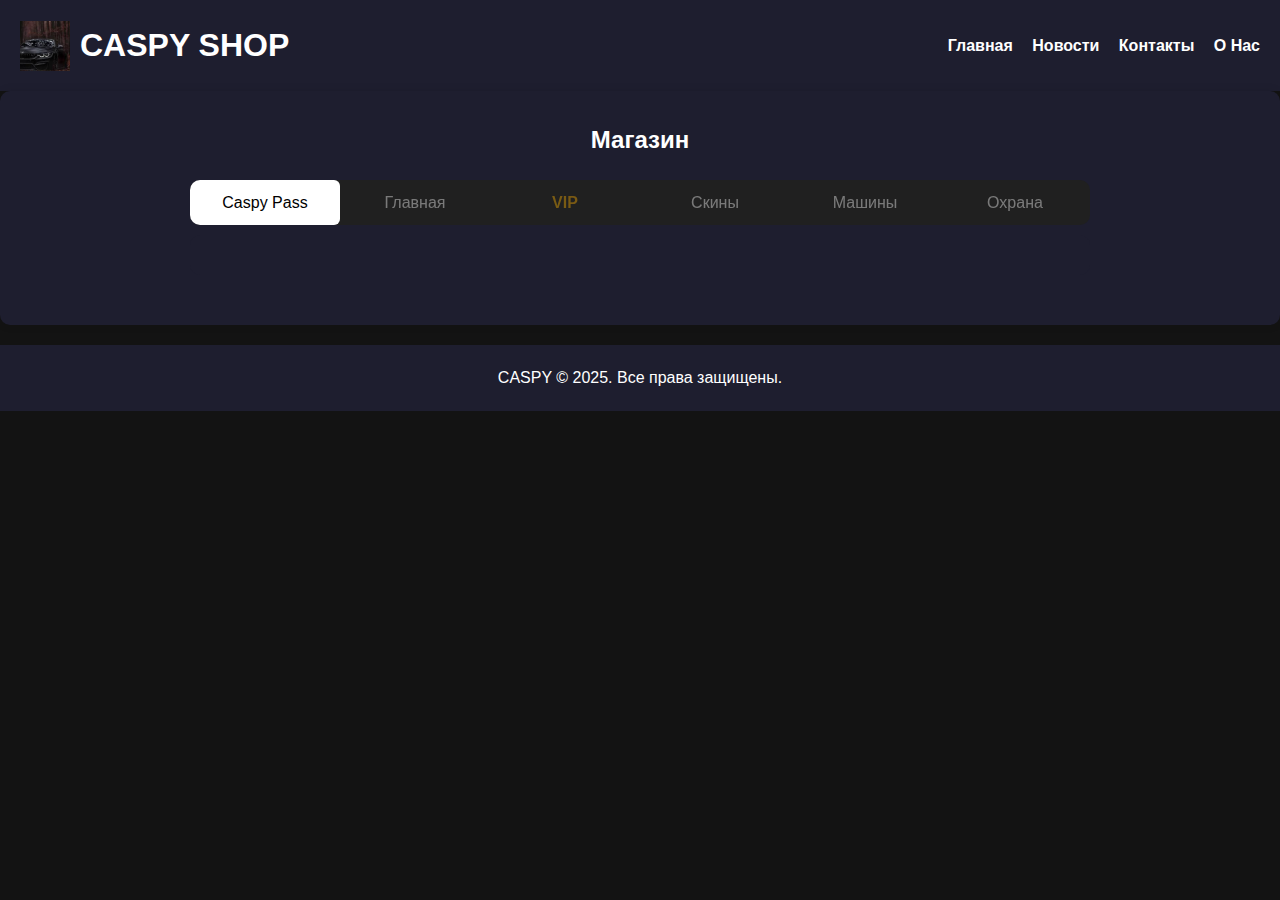
<file: index.html>
<!DOCTYPE html>
<html lang="ru">
    <head>
        <meta charset="UTF-8">
        <meta name="viewport" content="width=device-width, initial-scale=1.0">
        <title>CASPY SHOP</title>
        <link rel="stylesheet" href="css/style.css">
    </head>
    <body>
        <header>
            <div class="logo">
                <img src="assets/logo.jpg" alt="Logo" />
                <h1>CASPY SHOP</h1>
            </div>
            <nav class="menu">
                <a href="index.html">Главная</a>
                <a href="news.html">Новости</a>
                <a href="contact.html">Контакты</a>
                <a href="about.html">О Нас</a>
            </nav>
        </header>

        <main>
            <h2>Магазин</h2>
            <div class="tabs">
                <ul class="tab-list">
                    <li class="tab-item active" data-tab="battle">Caspy Pass</li>
                    <li class="tab-item" data-tab="main">Главная</li>
                    <li class="tab-item vip" data-tab="vip">VIP</li>
                    <li class="tab-item" data-tab="skins">Скины</li>
                    <li class="tab-item" data-tab="cars">Машины</li>
                    <li class="tab-item" data-tab="security">Охрана</li>
                </ul>

                <div class="tab-content">
                    <div class="tab-panel active" id="battle"></div>
                    <div class="tab-panel" id="main"></div>
                    <div class="tab-panel vip" id="vip">
                        <ul class="cards-container-vip">
                            <figure class="cards-premium-vip-img">
                                <img src="assets/VIP Premium.jpg" alt="Premium VIP">
                            </figure>
                            <li class="cards-content-premium-vip">
                                <h3>Premium VIP</h3>
                                <p>Открой новые возможности.</p>
                                <ul>
                                    <li>150 Caspy Coins каждый день.</li>
                                    <li>Можно улучшить уровень VIP.</li>
                                </ul>
                                <div class="buy-button-01">
                                    <button type="button" class="buy-button-pvip">
                                        <span class="price">37.99$</span>
                                        <span class="sub-text-pvip">Купить</span>
                                    </button>
                                </div>
                            </li>
                        </ul>
                    </div>
                    <div class="tab-panel" id="skins"></div>
                    <div class="tab-panel" id="cars"></div>
                    <div class="tab-panel" id="security"></div>
                </div>
            </div>

            <div id="popup" class="popup">
                <div class="popup-content">
                    <p id="popup-message"></p>
                    <button onclick="closePopup()">Закрыть</button>
                </div>
            </div>
        </main>

        <footer>
            <p>CASPY © 2025. Все права защищены.</p>
        </footer>

        <script src="js/main.js"></script>
    </body>
</html>
</file>
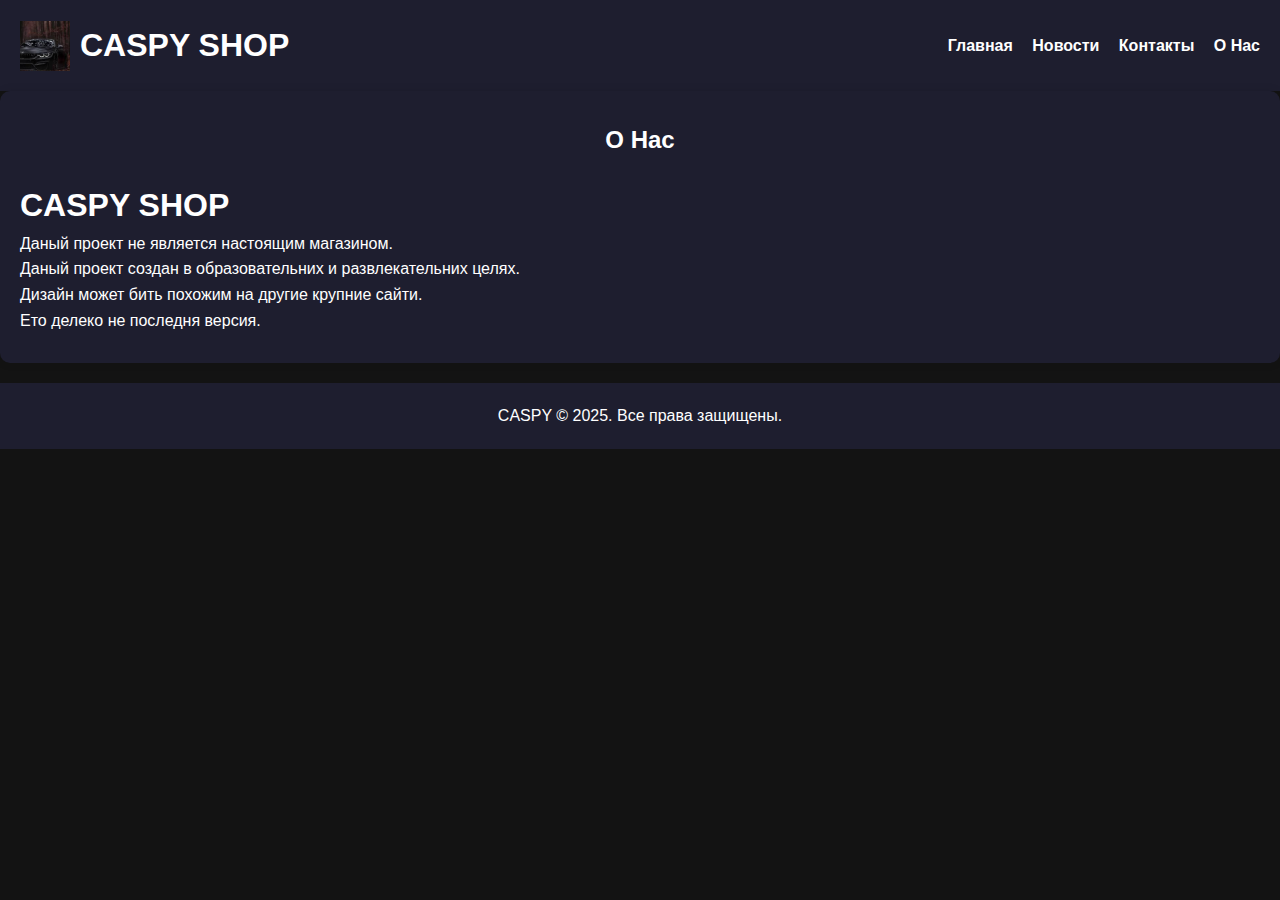
<file: about.html>
<!DOCTYPE html>
<html lang="ru">
    <head>
        <meta charset="UTF-8">
        <meta name="viewport" content="width=device-width, initial-scale=1.0">
        <title>CASPY SHOP</title>
        <link rel="stylesheet" href="css/style.css">
    </head>
    <body>
        <header>
            <div class="logo">
                <img src="assets/logo.jpg" alt="Logo" />
                <h1>CASPY SHOP</h1>
            </div>
            <nav class="menu">
                <a href="index.html">Главная</a>
                <a href="news.html">Новости</a>
                <a href="contact.html">Контакты</a>
                <a href="about.html">О Нас</a>
            </nav>
        </header>

        <main>
            <h2>О Нас</h2>
            <div class="politicy">
                <h1>CASPY SHOP</h1>
                <p>Даный проект не является настоящим магазином.</p>
                <p>Даный проект создан в образовательних и развлекательних целях.</p>
                <p>Дизайн может бить похожим на другие крупние сайти.</p>
                <p>Ето делеко не последня версия.</p>
            </div>
        </main>

        <footer>
            <p>CASPY © 2025. Все права защищены.</p>
        </footer>

        <script src="js/main.js"></script>
    </body>
</html>
</file>
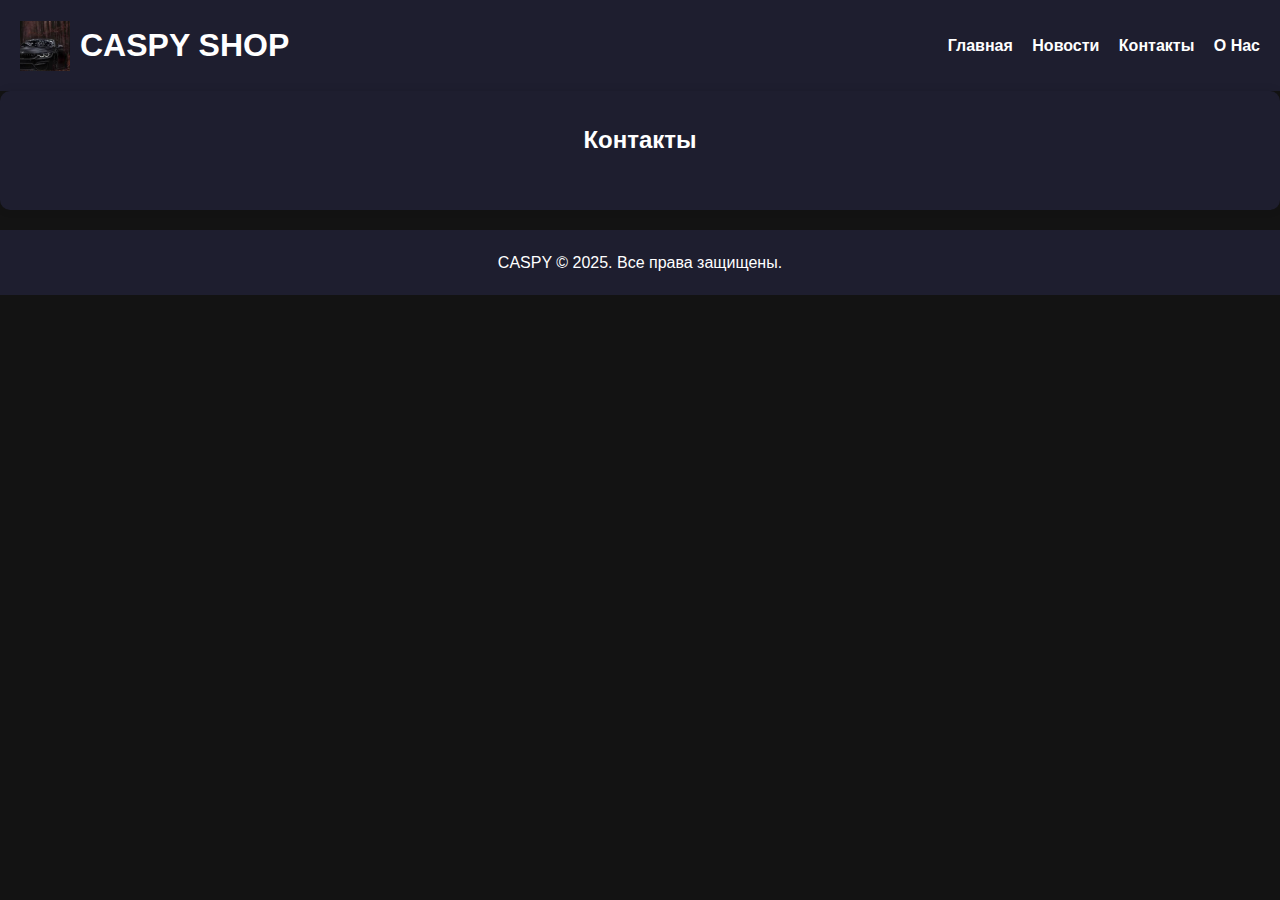
<file: contact.html>
<!DOCTYPE html>
<html lang="ru">
    <head>
        <meta charset="UTF-8">
        <meta name="viewport" content="width=device-width, initial-scale=1.0">
        <title>CASPY SHOP</title>
        <link rel="stylesheet" href="css/style.css">
    </head>
    <body>
        <header>
            <div class="logo">
                <img src="assets/logo.jpg" alt="Logo" />
                <h1>CASPY SHOP</h1>
            </div>
            <nav class="menu">
                <a href="index.html">Главная</a>
                <a href="news.html">Новости</a>
                <a href="contact.html">Контакты</a>
                <a href="about.html">О Нас</a>
            </nav>
        </header>

        <main>
            <h2>Контакты</h2>
            <div class="contact"></div>
        </main>

        <footer>
            <p>CASPY © 2025. Все права защищены.</p>
        </footer>

        <script src="js/main.js"></script>
    </body>
</html>
</file>
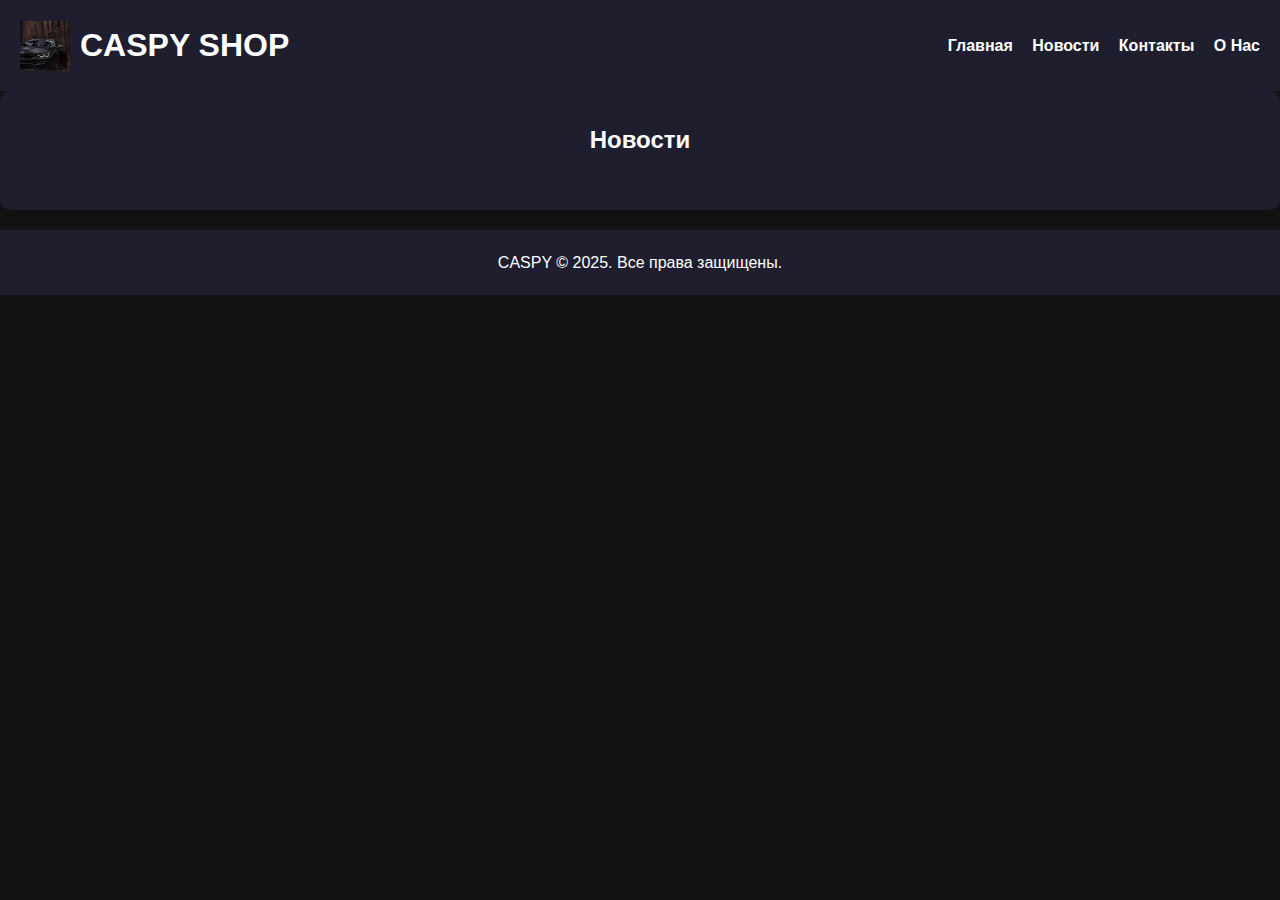
<file: news.html>
<!DOCTYPE html>
<html lang="ru">
    <head>
        <meta charset="UTF-8">
        <meta name="viewport" content="width=device-width, initial-scale=1.0">
        <title>CASPY SHOP</title>
        <link rel="stylesheet" href="css/style.css">
    </head>
    <body>
        <header>
            <div class="logo">
                <img src="assets/logo.jpg" alt="Logo" />
                <h1>CASPY SHOP</h1>
            </div>
            <nav class="menu">
                <a href="index.html">Главная</a>
                <a href="news.html">Новости</a>
                <a href="contact.html">Контакты</a>
                <a href="about.html">О Нас</a>
            </nav>
        </header>


        <main>
            <h2>Новости</h2>
        </main>



        <footer>
            <p>CASPY © 2025. Все права защищены.</p>
        </footer>

        <script src="js/main.js"></script>

    </body>
</html>
</file>
<file: css/style.css>
* {
    margin: 0;
    padding: 0;
    box-sizing: border-box;
    font-family: Arial, sans-serif;
    list-style: none;
}

body {
    background-color: #131313 !important;
    color: #fff;
    line-height: 1.6;
}

header {
    background-color: #1e1e2f;
    color: #fff;
    padding: 20px;
    display: flex;
    justify-content: space-between;
    align-items: center;
}

header .logo {
    display: flex;
    align-items: center;
    gap: 10px;
}

header .logo img {
    width: 50px;
    height: 50px;
}

header .menu a {
    color: #fff;
    text-decoration: none;
    margin-left: 15px;
    font-weight: bold;
}

header .menu a:hover {
    color: #ffcc00;
}

main {
    padding: 30px 20px;
    margin: auto;
    background-color: #1e1e2f;
    border-radius: 10px;
    box-shadow: 0 0 10px rgba(0,0,0,0.1);
}

main h2 {
    text-align: center;
    margin-bottom: 20px;
}


footer {
    text-align: center;
    padding: 20px;
    margin-top: 20px;
    background-color: #1e1e2f;
    color: #fff;
}

@media screen and (max-width: 600px) {
    header {
        flex-direction: column;
        text-align: center;
    }

    header .menu {
        margin-top: 10px;
    }
}

/* Всплывающиее окно */
.popup {
    display: none;
    position: fixed;
    top: 0; left: 0;
    width: 100%; height: 100%;
    background: rgba(0, 0, 0, 0.5);
    justify-content: center;
    align-items: center;
}

.popup-content {
    background: #fff;
    padding: 20px;
    border-radius: 10px;
    text-align: center;
    max-width: 300px;
}

.popup-content button {
    margin-top: 15px;
    padding: 8px 15px;
    border: none;
    background: #1e1e2f;
    color: #fff;
    border-radius: 5px;
    cursor: pointer;
}

.popup-content button:hover {
    background: #ffcc00;
    color: #000;
}

.tabs {
    max-width: 900px;
    margin: 20px auto;
}

.tab-list {
    display: flex;
    flex-wrap: wrap;
    background-color: rgb(32, 32, 32);
    border-radius: 10px;
    overflow: hidden;
}

.tab-item {
    padding: 10px 20px;
    border-radius: 6px;
    color: #fff;
    opacity: 0.4;
    cursor: pointer;
    flex: 1;
    text-align: center;
    transition: opacity 0.2s;
    white-space: nowrap;
}

.tab-item:hover {
    opacity: 1;
    color: #fff;
}

.tab-item.active {
    opacity: 1;
    background: #fff;
    color: #000;
}

.tab-item.vip {
    color: transparent;
    font-weight: bold;

    background-image: linear-gradient(45deg, #ffcc00, #ff9900);
    -webkit-background-clip: text;
    -webkit-text-fill-color: transparent;
}

.tab-content {
    background: #1e1e2f;
    color: #fff;
    padding: 20px;
    border-radius: 10px;
    margin-top: 10px;
}

.tab-panel {
    display: none;
}

.tab-panel.active {
    display: block;
}

.tab-item.vip.active {
    background: #fff;
    color: transparent;
    font-weight: bold;

    background-image: linear-gradient(45deg, #ffcc00, #ff9900);
    -webkit-background-clip: text;
    -webkit-text-fill-color: transparent;
}

/* КОНТЕНТ - CONTENT */

.cards-conteiner-vip {
    display: grid;
    grid-template-columns: repeat(auto-fit, minnax(220px, 1fr));
    gap: 15px;
    margin-top: 20px;
}

.cards-premium-vip {
    background: #1c2c2f;
    border-radius: 12px;
    overflow: hidden;
    text-align: center;
    box-shadow: 0 4px 12px rgba(0, 0, 0, 0.3);
    transition: transform 0.3s, box-shadow 0.3s;
    display: flex;
    flex-direction: column;
    align-items: center;
    padding-bottom: 15px;
}

.cards-premium-vip:hover {
    transform: translateY(-5px);
    box-shadow: 0 6px 16px rgba(0, 0, 0, 0.4);
}

.cards-premium-vip-img img {
    min-height: 14.375rem !important;
    max-height: 14.375rem !important;
    object-fit: cover;
    border-radius: 2rem 2rem 0 0;
    margin-top: 15px;
    position: relative;
}

.cards-content-premium-vip h3 {
    font-size: 16px;
    color: #fff;
    margin: 10px 0 5px 0;
}

.cards-content-premium-vip p {
    font-size: 13px;
    color: #ccc;
    margin: 0 10px 10px 10px;
}

.cards-content-premium-vip ul {
    list-style: none;
    padding: 0;
    margin: 0 0 10px 0;
    font-size: 12px;
    color: #ddd;
}

.cards-content-premium-vip ul li {
    margin: 4px 0;
}

.buy-button-01 {
    width: 90%;
    margin: auto 0 0 0;
}

.buy-button-pvip {
    width: 100%;
    padding: 8px;
    background: linear-gradient(137.44deg, #d6268e -44.76%, #ff4432 91.94%);
    border: none;
    border-radius: 8px;
    color: #fff;
    font-size: 14px;
    cursor: pointer;
    position: relative;
    overflow: hidden;
}

.buy-button-pvip span {
    display: block;
    transition: opacity 0.3s;
}

.buy-button-pvip .price {
    opacity: 1;
}

.buy-button-pvip .buy {
    opacity: 0;
    position: absolute;
    top: 50%;
    left: 50%;
    transform: translate(-50%, -50%);
}

.cards-premium-vip:hover .buy-button-pvip .price {
    opacity: 0;
}

.cards-premium-vip:hover .buy-button-pvip .buy {
    opacity: 1;
}
</file>
